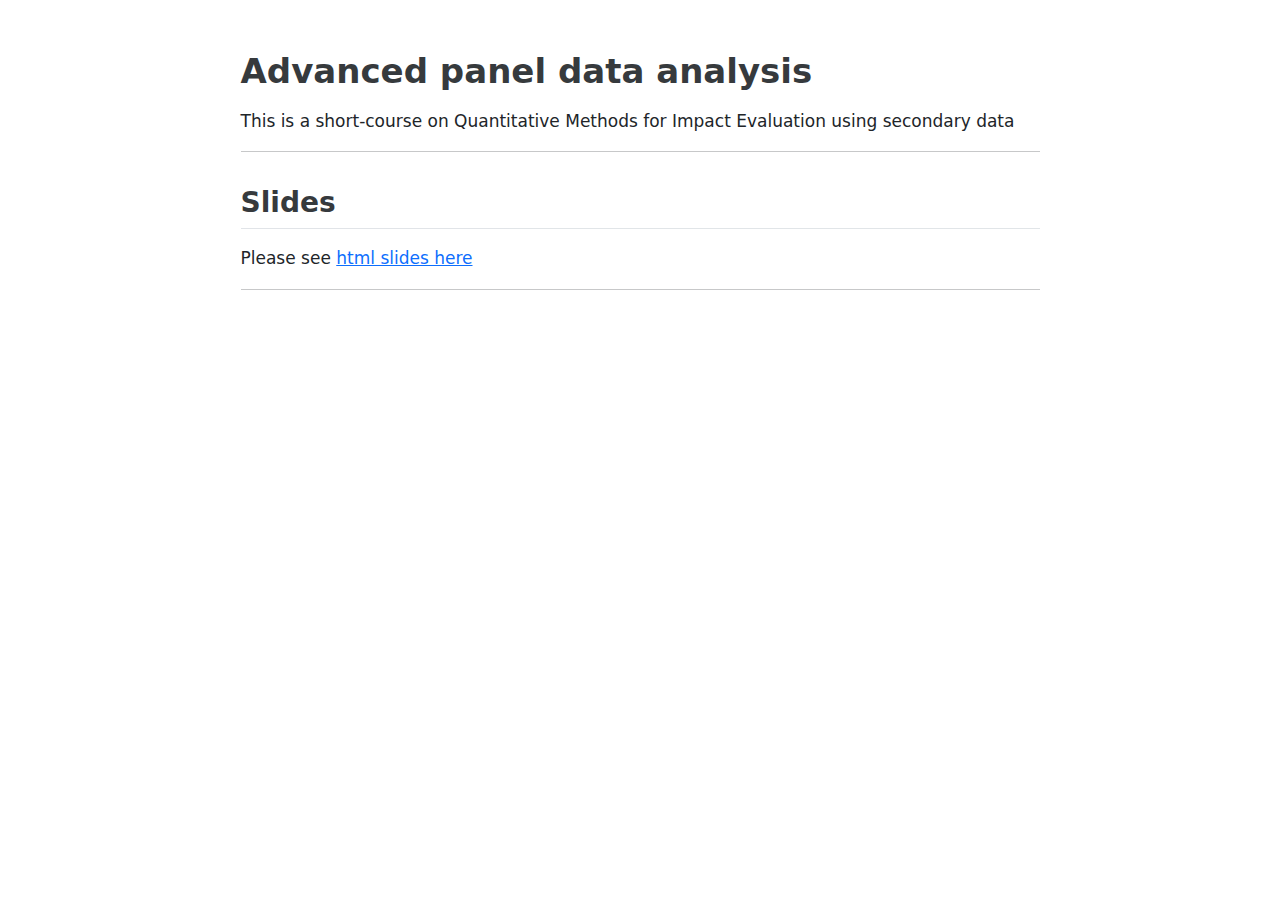
<file: README.html>
<!DOCTYPE html>
<html xmlns="http://www.w3.org/1999/xhtml" lang="en" xml:lang="en"><head>

<meta charset="utf-8">
<meta name="generator" content="quarto-1.3.450">

<meta name="viewport" content="width=device-width, initial-scale=1.0, user-scalable=yes">


<title>readme</title>
<style>
code{white-space: pre-wrap;}
span.smallcaps{font-variant: small-caps;}
div.columns{display: flex; gap: min(4vw, 1.5em);}
div.column{flex: auto; overflow-x: auto;}
div.hanging-indent{margin-left: 1.5em; text-indent: -1.5em;}
ul.task-list{list-style: none;}
ul.task-list li input[type="checkbox"] {
  width: 0.8em;
  margin: 0 0.8em 0.2em -1em; /* quarto-specific, see https://github.com/quarto-dev/quarto-cli/issues/4556 */ 
  vertical-align: middle;
}
</style>


<script src="README_files/libs/clipboard/clipboard.min.js"></script>
<script src="README_files/libs/quarto-html/quarto.js"></script>
<script src="README_files/libs/quarto-html/popper.min.js"></script>
<script src="README_files/libs/quarto-html/tippy.umd.min.js"></script>
<script src="README_files/libs/quarto-html/anchor.min.js"></script>
<link href="README_files/libs/quarto-html/tippy.css" rel="stylesheet">
<link href="README_files/libs/quarto-html/quarto-syntax-highlighting.css" rel="stylesheet" id="quarto-text-highlighting-styles">
<script src="README_files/libs/bootstrap/bootstrap.min.js"></script>
<link href="README_files/libs/bootstrap/bootstrap-icons.css" rel="stylesheet">
<link href="README_files/libs/bootstrap/bootstrap.min.css" rel="stylesheet" id="quarto-bootstrap" data-mode="light">


</head>

<body class="fullcontent">

<div id="quarto-content" class="page-columns page-rows-contents page-layout-article">

<main class="content" id="quarto-document-content">



<section id="advanced-panel-data-analysis" class="level1">
<h1>Advanced panel data analysis</h1>
<p>This is a short-course on Quantitative Methods for Impact Evaluation using secondary data</p>
<hr>
<section id="slides" class="level2">
<h2 class="anchored" data-anchor-id="slides">Slides</h2>
<p>Please see <a href="https://ruettenauer.github.io/advanced_panel/">html slides here</a></p>
<hr>
</section>
</section>

</main>
<!-- /main column -->
<script id="quarto-html-after-body" type="application/javascript">
window.document.addEventListener("DOMContentLoaded", function (event) {
  const toggleBodyColorMode = (bsSheetEl) => {
    const mode = bsSheetEl.getAttribute("data-mode");
    const bodyEl = window.document.querySelector("body");
    if (mode === "dark") {
      bodyEl.classList.add("quarto-dark");
      bodyEl.classList.remove("quarto-light");
    } else {
      bodyEl.classList.add("quarto-light");
      bodyEl.classList.remove("quarto-dark");
    }
  }
  const toggleBodyColorPrimary = () => {
    const bsSheetEl = window.document.querySelector("link#quarto-bootstrap");
    if (bsSheetEl) {
      toggleBodyColorMode(bsSheetEl);
    }
  }
  toggleBodyColorPrimary();  
  const icon = "";
  const anchorJS = new window.AnchorJS();
  anchorJS.options = {
    placement: 'right',
    icon: icon
  };
  anchorJS.add('.anchored');
  const isCodeAnnotation = (el) => {
    for (const clz of el.classList) {
      if (clz.startsWith('code-annotation-')) {                     
        return true;
      }
    }
    return false;
  }
  const clipboard = new window.ClipboardJS('.code-copy-button', {
    text: function(trigger) {
      const codeEl = trigger.previousElementSibling.cloneNode(true);
      for (const childEl of codeEl.children) {
        if (isCodeAnnotation(childEl)) {
          childEl.remove();
        }
      }
      return codeEl.innerText;
    }
  });
  clipboard.on('success', function(e) {
    // button target
    const button = e.trigger;
    // don't keep focus
    button.blur();
    // flash "checked"
    button.classList.add('code-copy-button-checked');
    var currentTitle = button.getAttribute("title");
    button.setAttribute("title", "Copied!");
    let tooltip;
    if (window.bootstrap) {
      button.setAttribute("data-bs-toggle", "tooltip");
      button.setAttribute("data-bs-placement", "left");
      button.setAttribute("data-bs-title", "Copied!");
      tooltip = new bootstrap.Tooltip(button, 
        { trigger: "manual", 
          customClass: "code-copy-button-tooltip",
          offset: [0, -8]});
      tooltip.show();    
    }
    setTimeout(function() {
      if (tooltip) {
        tooltip.hide();
        button.removeAttribute("data-bs-title");
        button.removeAttribute("data-bs-toggle");
        button.removeAttribute("data-bs-placement");
      }
      button.setAttribute("title", currentTitle);
      button.classList.remove('code-copy-button-checked');
    }, 1000);
    // clear code selection
    e.clearSelection();
  });
  function tippyHover(el, contentFn) {
    const config = {
      allowHTML: true,
      content: contentFn,
      maxWidth: 500,
      delay: 100,
      arrow: false,
      appendTo: function(el) {
          return el.parentElement;
      },
      interactive: true,
      interactiveBorder: 10,
      theme: 'quarto',
      placement: 'bottom-start'
    };
    window.tippy(el, config); 
  }
  const noterefs = window.document.querySelectorAll('a[role="doc-noteref"]');
  for (var i=0; i<noterefs.length; i++) {
    const ref = noterefs[i];
    tippyHover(ref, function() {
      // use id or data attribute instead here
      let href = ref.getAttribute('data-footnote-href') || ref.getAttribute('href');
      try { href = new URL(href).hash; } catch {}
      const id = href.replace(/^#\/?/, "");
      const note = window.document.getElementById(id);
      return note.innerHTML;
    });
  }
      let selectedAnnoteEl;
      const selectorForAnnotation = ( cell, annotation) => {
        let cellAttr = 'data-code-cell="' + cell + '"';
        let lineAttr = 'data-code-annotation="' +  annotation + '"';
        const selector = 'span[' + cellAttr + '][' + lineAttr + ']';
        return selector;
      }
      const selectCodeLines = (annoteEl) => {
        const doc = window.document;
        const targetCell = annoteEl.getAttribute("data-target-cell");
        const targetAnnotation = annoteEl.getAttribute("data-target-annotation");
        const annoteSpan = window.document.querySelector(selectorForAnnotation(targetCell, targetAnnotation));
        const lines = annoteSpan.getAttribute("data-code-lines").split(",");
        const lineIds = lines.map((line) => {
          return targetCell + "-" + line;
        })
        let top = null;
        let height = null;
        let parent = null;
        if (lineIds.length > 0) {
            //compute the position of the single el (top and bottom and make a div)
            const el = window.document.getElementById(lineIds[0]);
            top = el.offsetTop;
            height = el.offsetHeight;
            parent = el.parentElement.parentElement;
          if (lineIds.length > 1) {
            const lastEl = window.document.getElementById(lineIds[lineIds.length - 1]);
            const bottom = lastEl.offsetTop + lastEl.offsetHeight;
            height = bottom - top;
          }
          if (top !== null && height !== null && parent !== null) {
            // cook up a div (if necessary) and position it 
            let div = window.document.getElementById("code-annotation-line-highlight");
            if (div === null) {
              div = window.document.createElement("div");
              div.setAttribute("id", "code-annotation-line-highlight");
              div.style.position = 'absolute';
              parent.appendChild(div);
            }
            div.style.top = top - 2 + "px";
            div.style.height = height + 4 + "px";
            let gutterDiv = window.document.getElementById("code-annotation-line-highlight-gutter");
            if (gutterDiv === null) {
              gutterDiv = window.document.createElement("div");
              gutterDiv.setAttribute("id", "code-annotation-line-highlight-gutter");
              gutterDiv.style.position = 'absolute';
              const codeCell = window.document.getElementById(targetCell);
              const gutter = codeCell.querySelector('.code-annotation-gutter');
              gutter.appendChild(gutterDiv);
            }
            gutterDiv.style.top = top - 2 + "px";
            gutterDiv.style.height = height + 4 + "px";
          }
          selectedAnnoteEl = annoteEl;
        }
      };
      const unselectCodeLines = () => {
        const elementsIds = ["code-annotation-line-highlight", "code-annotation-line-highlight-gutter"];
        elementsIds.forEach((elId) => {
          const div = window.document.getElementById(elId);
          if (div) {
            div.remove();
          }
        });
        selectedAnnoteEl = undefined;
      };
      // Attach click handler to the DT
      const annoteDls = window.document.querySelectorAll('dt[data-target-cell]');
      for (const annoteDlNode of annoteDls) {
        annoteDlNode.addEventListener('click', (event) => {
          const clickedEl = event.target;
          if (clickedEl !== selectedAnnoteEl) {
            unselectCodeLines();
            const activeEl = window.document.querySelector('dt[data-target-cell].code-annotation-active');
            if (activeEl) {
              activeEl.classList.remove('code-annotation-active');
            }
            selectCodeLines(clickedEl);
            clickedEl.classList.add('code-annotation-active');
          } else {
            // Unselect the line
            unselectCodeLines();
            clickedEl.classList.remove('code-annotation-active');
          }
        });
      }
  const findCites = (el) => {
    const parentEl = el.parentElement;
    if (parentEl) {
      const cites = parentEl.dataset.cites;
      if (cites) {
        return {
          el,
          cites: cites.split(' ')
        };
      } else {
        return findCites(el.parentElement)
      }
    } else {
      return undefined;
    }
  };
  var bibliorefs = window.document.querySelectorAll('a[role="doc-biblioref"]');
  for (var i=0; i<bibliorefs.length; i++) {
    const ref = bibliorefs[i];
    const citeInfo = findCites(ref);
    if (citeInfo) {
      tippyHover(citeInfo.el, function() {
        var popup = window.document.createElement('div');
        citeInfo.cites.forEach(function(cite) {
          var citeDiv = window.document.createElement('div');
          citeDiv.classList.add('hanging-indent');
          citeDiv.classList.add('csl-entry');
          var biblioDiv = window.document.getElementById('ref-' + cite);
          if (biblioDiv) {
            citeDiv.innerHTML = biblioDiv.innerHTML;
          }
          popup.appendChild(citeDiv);
        });
        return popup.innerHTML;
      });
    }
  }
});
</script>
</div> <!-- /content -->



</body></html>
</file>
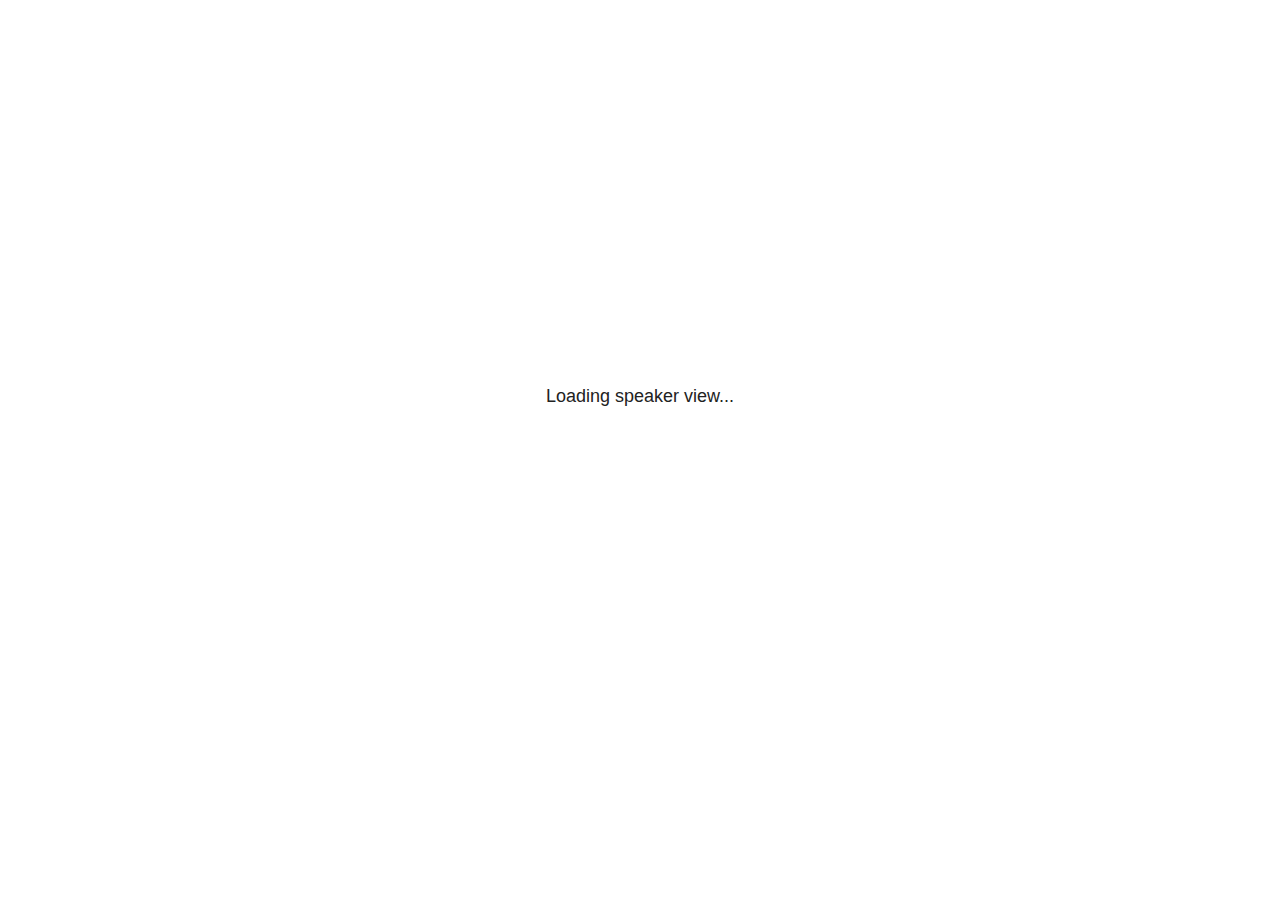
<file: 03_Estimators2_files/libs/revealjs/plugin/notes/speaker-view.html>
<!--
	NOTE: You need to build the notes plugin after making changes to this file.
-->
<html lang="en">
	<head>
		<meta charset="utf-8">

		<title>reveal.js - Speaker View</title>

		<style>
			body {
				font-family: Helvetica;
				font-size: 18px;
			}

			#current-slide,
			#upcoming-slide,
			#speaker-controls {
				padding: 6px;
				box-sizing: border-box;
				-moz-box-sizing: border-box;
			}

			#current-slide iframe,
			#upcoming-slide iframe {
				width: 100%;
				height: 100%;
				border: 1px solid #ddd;
			}

			#current-slide .label,
			#upcoming-slide .label {
				position: absolute;
				top: 10px;
				left: 10px;
				z-index: 2;
			}

			#connection-status {
				position: absolute;
				top: 0;
				left: 0;
				width: 100%;
				height: 100%;
				z-index: 20;
				padding: 30% 20% 20% 20%;
				font-size: 18px;
				color: #222;
				background: #fff;
				text-align: center;
				box-sizing: border-box;
				line-height: 1.4;
			}

			.overlay-element {
				height: 34px;
				line-height: 34px;
				padding: 0 10px;
				text-shadow: none;
				background: rgba( 220, 220, 220, 0.8 );
				color: #222;
				font-size: 14px;
			}

			.overlay-element.interactive:hover {
				background: rgba( 220, 220, 220, 1 );
			}

			#current-slide {
				position: absolute;
				width: 60%;
				height: 100%;
				top: 0;
				left: 0;
				padding-right: 0;
			}

			#upcoming-slide {
				position: absolute;
				width: 40%;
				height: 40%;
				right: 0;
				top: 0;
			}

			/* Speaker controls */
			#speaker-controls {
				position: absolute;
				top: 40%;
				right: 0;
				width: 40%;
				height: 60%;
				overflow: auto;
				font-size: 18px;
			}

				.speaker-controls-time.hidden,
				.speaker-controls-notes.hidden {
					display: none;
				}

				.speaker-controls-time .label,
				.speaker-controls-pace .label,
				.speaker-controls-notes .label {
					text-transform: uppercase;
					font-weight: normal;
					font-size: 0.66em;
					color: #666;
					margin: 0;
				}

				.speaker-controls-time, .speaker-controls-pace {
					border-bottom: 1px solid rgba( 200, 200, 200, 0.5 );
					margin-bottom: 10px;
					padding: 10px 16px;
					padding-bottom: 20px;
					cursor: pointer;
				}

				.speaker-controls-time .reset-button {
					opacity: 0;
					float: right;
					color: #666;
					text-decoration: none;
				}
				.speaker-controls-time:hover .reset-button {
					opacity: 1;
				}

				.speaker-controls-time .timer,
				.speaker-controls-time .clock {
					width: 50%;
				}

				.speaker-controls-time .timer,
				.speaker-controls-time .clock,
				.speaker-controls-time .pacing .hours-value,
				.speaker-controls-time .pacing .minutes-value,
				.speaker-controls-time .pacing .seconds-value {
					font-size: 1.9em;
				}

				.speaker-controls-time .timer {
					float: left;
				}

				.speaker-controls-time .clock {
					float: right;
					text-align: right;
				}

				.speaker-controls-time span.mute {
					opacity: 0.3;
				}

				.speaker-controls-time .pacing-title {
					margin-top: 5px;
				}

				.speaker-controls-time .pacing.ahead {
					color: blue;
				}

				.speaker-controls-time .pacing.on-track {
					color: green;
				}

				.speaker-controls-time .pacing.behind {
					color: red;
				}

				.speaker-controls-notes {
					padding: 10px 16px;
				}

				.speaker-controls-notes .value {
					margin-top: 5px;
					line-height: 1.4;
					font-size: 1.2em;
				}

			/* Layout selector */
			#speaker-layout {
				position: absolute;
				top: 10px;
				right: 10px;
				color: #222;
				z-index: 10;
			}
				#speaker-layout select {
					position: absolute;
					width: 100%;
					height: 100%;
					top: 0;
					left: 0;
					border: 0;
					box-shadow: 0;
					cursor: pointer;
					opacity: 0;

					font-size: 1em;
					background-color: transparent;

					-moz-appearance: none;
					-webkit-appearance: none;
					-webkit-tap-highlight-color: rgba(0, 0, 0, 0);
				}

				#speaker-layout select:focus {
					outline: none;
					box-shadow: none;
				}

			.clear {
				clear: both;
			}

			/* Speaker layout: Wide */
			body[data-speaker-layout="wide"] #current-slide,
			body[data-speaker-layout="wide"] #upcoming-slide {
				width: 50%;
				height: 45%;
				padding: 6px;
			}

			body[data-speaker-layout="wide"] #current-slide {
				top: 0;
				left: 0;
			}

			body[data-speaker-layout="wide"] #upcoming-slide {
				top: 0;
				left: 50%;
			}

			body[data-speaker-layout="wide"] #speaker-controls {
				top: 45%;
				left: 0;
				width: 100%;
				height: 50%;
				font-size: 1.25em;
			}

			/* Speaker layout: Tall */
			body[data-speaker-layout="tall"] #current-slide,
			body[data-speaker-layout="tall"] #upcoming-slide {
				width: 45%;
				height: 50%;
				padding: 6px;
			}

			body[data-speaker-layout="tall"] #current-slide {
				top: 0;
				left: 0;
			}

			body[data-speaker-layout="tall"] #upcoming-slide {
				top: 50%;
				left: 0;
			}

			body[data-speaker-layout="tall"] #speaker-controls {
				padding-top: 40px;
				top: 0;
				left: 45%;
				width: 55%;
				height: 100%;
				font-size: 1.25em;
			}

			/* Speaker layout: Notes only */
			body[data-speaker-layout="notes-only"] #current-slide,
			body[data-speaker-layout="notes-only"] #upcoming-slide {
				display: none;
			}

			body[data-speaker-layout="notes-only"] #speaker-controls {
				padding-top: 40px;
				top: 0;
				left: 0;
				width: 100%;
				height: 100%;
				font-size: 1.25em;
			}

			@media screen and (max-width: 1080px) {
				body[data-speaker-layout="default"] #speaker-controls {
					font-size: 16px;
				}
			}

			@media screen and (max-width: 900px) {
				body[data-speaker-layout="default"] #speaker-controls {
					font-size: 14px;
				}
			}

			@media screen and (max-width: 800px) {
				body[data-speaker-layout="default"] #speaker-controls {
					font-size: 12px;
				}
			}

		</style>
	</head>

	<body>

		<div id="connection-status">Loading speaker view...</div>

		<div id="current-slide"></div>
		<div id="upcoming-slide"><span class="overlay-element label">Upcoming</span></div>
		<div id="speaker-controls">
			<div class="speaker-controls-time">
				<h4 class="label">Time <span class="reset-button">Click to Reset</span></h4>
				<div class="clock">
					<span class="clock-value">0:00 AM</span>
				</div>
				<div class="timer">
					<span class="hours-value">00</span><span class="minutes-value">:00</span><span class="seconds-value">:00</span>
				</div>
				<div class="clear"></div>

				<h4 class="label pacing-title" style="display: none">Pacing – Time to finish current slide</h4>
				<div class="pacing" style="display: none">
					<span class="hours-value">00</span><span class="minutes-value">:00</span><span class="seconds-value">:00</span>
				</div>
			</div>

			<div class="speaker-controls-notes hidden">
				<h4 class="label">Notes</h4>
				<div class="value"></div>
			</div>
		</div>
		<div id="speaker-layout" class="overlay-element interactive">
			<span class="speaker-layout-label"></span>
			<select class="speaker-layout-dropdown"></select>
		</div>

		<script>

			(function() {

				var notes,
					notesValue,
					currentState,
					currentSlide,
					upcomingSlide,
					layoutLabel,
					layoutDropdown,
					pendingCalls = {},
					lastRevealApiCallId = 0,
					connected = false,
					whitelistedWindows = [window.opener];

				var SPEAKER_LAYOUTS = {
					'default': 'Default',
					'wide': 'Wide',
					'tall': 'Tall',
					'notes-only': 'Notes only'
				};

				setupLayout();

				var connectionStatus = document.querySelector( '#connection-status' );
				var connectionTimeout = setTimeout( function() {
					connectionStatus.innerHTML = 'Error connecting to main window.<br>Please try closing and reopening the speaker view.';
				}, 5000 );
;
				window.addEventListener( 'message', function( event ) {

					// Validate the origin of this message to prevent XSS
					if( window.location.origin !== event.origin && whitelistedWindows.indexOf( event.source ) === -1 ) {
						return;
					}

					clearTimeout( connectionTimeout );
					connectionStatus.style.display = 'none';

					var data = JSON.parse( event.data );

					// The overview mode is only useful to the reveal.js instance
					// where navigation occurs so we don't sync it
					if( data.state ) delete data.state.overview;

					// Messages sent by the notes plugin inside of the main window
					if( data && data.namespace === 'reveal-notes' ) {
						if( data.type === 'connect' ) {
							handleConnectMessage( data );
						}
						else if( data.type === 'state' ) {
							handleStateMessage( data );
						}
						else if( data.type === 'return' ) {
							pendingCalls[data.callId](data.result);
							delete pendingCalls[data.callId];
						}
					}
					// Messages sent by the reveal.js inside of the current slide preview
					else if( data && data.namespace === 'reveal' ) {
						if( /ready/.test( data.eventName ) ) {
							// Send a message back to notify that the handshake is complete
							window.opener.postMessage( JSON.stringify({ namespace: 'reveal-notes', type: 'connected'} ), '*' );
						}
						else if( /slidechanged|fragmentshown|fragmenthidden|paused|resumed/.test( data.eventName ) && currentState !== JSON.stringify( data.state ) ) {

							dispatchStateToMainWindow( data.state );

						}
					}

				} );

				/**
				 * Updates the presentation in the main window to match the state
				 * of the presentation in the notes window.
				 */
				const dispatchStateToMainWindow = debounce(( state ) => {
					window.opener.postMessage( JSON.stringify({ method: 'setState', args: [ state ]} ), '*' );
				}, 500);

				/**
				 * Asynchronously calls the Reveal.js API of the main frame.
				 */
				function callRevealApi( methodName, methodArguments, callback ) {

					var callId = ++lastRevealApiCallId;
					pendingCalls[callId] = callback;
					window.opener.postMessage( JSON.stringify( {
						namespace: 'reveal-notes',
						type: 'call',
						callId: callId,
						methodName: methodName,
						arguments: methodArguments
					} ), '*' );

				}

				/**
				 * Called when the main window is trying to establish a
				 * connection.
				 */
				function handleConnectMessage( data ) {

					if( connected === false ) {
						connected = true;

						setupIframes( data );
						setupKeyboard();
						setupNotes();
						setupTimer();
						setupHeartbeat();
					}

				}

				/**
				 * Called when the main window sends an updated state.
				 */
				function handleStateMessage( data ) {

					// Store the most recently set state to avoid circular loops
					// applying the same state
					currentState = JSON.stringify( data.state );

					// No need for updating the notes in case of fragment changes
					if ( data.notes ) {
						notes.classList.remove( 'hidden' );
						notesValue.style.whiteSpace = data.whitespace;
						if( data.markdown ) {
							notesValue.innerHTML = marked( data.notes );
						}
						else {
							notesValue.innerHTML = data.notes;
						}
					}
					else {
						notes.classList.add( 'hidden' );
					}

					// Update the note slides
					currentSlide.contentWindow.postMessage( JSON.stringify({ method: 'setState', args: [ data.state ] }), '*' );
					upcomingSlide.contentWindow.postMessage( JSON.stringify({ method: 'setState', args: [ data.state ] }), '*' );
					upcomingSlide.contentWindow.postMessage( JSON.stringify({ method: 'next' }), '*' );

				}

				// Limit to max one state update per X ms
				handleStateMessage = debounce( handleStateMessage, 200 );

				/**
				 * Forward keyboard events to the current slide window.
				 * This enables keyboard events to work even if focus
				 * isn't set on the current slide iframe.
				 *
				 * Block F5 default handling, it reloads and disconnects
				 * the speaker notes window.
				 */
				function setupKeyboard() {

					document.addEventListener( 'keydown', function( event ) {
						if( event.keyCode === 116 || ( event.metaKey && event.keyCode === 82 ) ) {
							event.preventDefault();
							return false;
						}
						currentSlide.contentWindow.postMessage( JSON.stringify({ method: 'triggerKey', args: [ event.keyCode ] }), '*' );
					} );

				}

				/**
				 * Creates the preview iframes.
				 */
				function setupIframes( data ) {

					var params = [
						'receiver',
						'progress=false',
						'history=false',
						'transition=none',
						'autoSlide=0',
						'backgroundTransition=none'
					].join( '&' );

					var urlSeparator = /\?/.test(data.url) ? '&' : '?';
					var hash = '#/' + data.state.indexh + '/' + data.state.indexv;
					var currentURL = data.url + urlSeparator + params + '&postMessageEvents=true' + hash;
					var upcomingURL = data.url + urlSeparator + params + '&controls=false' + hash;

					currentSlide = document.createElement( 'iframe' );
					currentSlide.setAttribute( 'width', 1280 );
					currentSlide.setAttribute( 'height', 1024 );
					currentSlide.setAttribute( 'src', currentURL );
					document.querySelector( '#current-slide' ).appendChild( currentSlide );

					upcomingSlide = document.createElement( 'iframe' );
					upcomingSlide.setAttribute( 'width', 640 );
					upcomingSlide.setAttribute( 'height', 512 );
					upcomingSlide.setAttribute( 'src', upcomingURL );
					document.querySelector( '#upcoming-slide' ).appendChild( upcomingSlide );

					whitelistedWindows.push( currentSlide.contentWindow, upcomingSlide.contentWindow );

				}

				/**
				 * Setup the notes UI.
				 */
				function setupNotes() {

					notes = document.querySelector( '.speaker-controls-notes' );
					notesValue = document.querySelector( '.speaker-controls-notes .value' );

				}

				/**
				 * We send out a heartbeat at all times to ensure we can
				 * reconnect with the main presentation window after reloads.
				 */
				function setupHeartbeat() {

					setInterval( () => {
						window.opener.postMessage( JSON.stringify({ namespace: 'reveal-notes', type: 'heartbeat'} ), '*' );
					}, 1000 );

				}

				function getTimings( callback ) {

					callRevealApi( 'getSlidesAttributes', [], function ( slideAttributes ) {
						callRevealApi( 'getConfig', [], function ( config ) {
							var totalTime = config.totalTime;
							var minTimePerSlide = config.minimumTimePerSlide || 0;
							var defaultTiming = config.defaultTiming;
							if ((defaultTiming == null) && (totalTime == null)) {
								callback(null);
								return;
							}
							// Setting totalTime overrides defaultTiming
							if (totalTime) {
								defaultTiming = 0;
							}
							var timings = [];
							for ( var i in slideAttributes ) {
								var slide = slideAttributes[ i ];
								var timing = defaultTiming;
								if( slide.hasOwnProperty( 'data-timing' )) {
									var t = slide[ 'data-timing' ];
									timing = parseInt(t);
									if( isNaN(timing) ) {
										console.warn("Could not parse timing '" + t + "' of slide " + i + "; using default of " + defaultTiming);
										timing = defaultTiming;
									}
								}
								timings.push(timing);
							}
							if ( totalTime ) {
								// After we've allocated time to individual slides, we summarize it and
								// subtract it from the total time
								var remainingTime = totalTime - timings.reduce( function(a, b) { return a + b; }, 0 );
								// The remaining time is divided by the number of slides that have 0 seconds
								// allocated at the moment, giving the average time-per-slide on the remaining slides
								var remainingSlides = (timings.filter( function(x) { return x == 0 }) ).length
								var timePerSlide = Math.round( remainingTime / remainingSlides, 0 )
								// And now we replace every zero-value timing with that average
								timings = timings.map( function(x) { return (x==0 ? timePerSlide : x) } );
							}
							var slidesUnderMinimum = timings.filter( function(x) { return (x < minTimePerSlide) } ).length
							if ( slidesUnderMinimum ) {
								message = "The pacing time for " + slidesUnderMinimum + " slide(s) is under the configured minimum of " + minTimePerSlide + " seconds. Check the data-timing attribute on individual slides, or consider increasing the totalTime or minimumTimePerSlide configuration options (or removing some slides).";
								alert(message);
							}
							callback( timings );
						} );
					} );

				}

				/**
				 * Return the number of seconds allocated for presenting
				 * all slides up to and including this one.
				 */
				function getTimeAllocated( timings, callback ) {

					callRevealApi( 'getSlidePastCount', [], function ( currentSlide ) {
						var allocated = 0;
						for (var i in timings.slice(0, currentSlide + 1)) {
							allocated += timings[i];
						}
						callback( allocated );
					} );

				}

				/**
				 * Create the timer and clock and start updating them
				 * at an interval.
				 */
				function setupTimer() {

					var start = new Date(),
					timeEl = document.querySelector( '.speaker-controls-time' ),
					clockEl = timeEl.querySelector( '.clock-value' ),
					hoursEl = timeEl.querySelector( '.hours-value' ),
					minutesEl = timeEl.querySelector( '.minutes-value' ),
					secondsEl = timeEl.querySelector( '.seconds-value' ),
					pacingTitleEl = timeEl.querySelector( '.pacing-title' ),
					pacingEl = timeEl.querySelector( '.pacing' ),
					pacingHoursEl = pacingEl.querySelector( '.hours-value' ),
					pacingMinutesEl = pacingEl.querySelector( '.minutes-value' ),
					pacingSecondsEl = pacingEl.querySelector( '.seconds-value' );

					var timings = null;
					getTimings( function ( _timings ) {

						timings = _timings;
						if (_timings !== null) {
							pacingTitleEl.style.removeProperty('display');
							pacingEl.style.removeProperty('display');
						}

						// Update once directly
						_updateTimer();

						// Then update every second
						setInterval( _updateTimer, 1000 );

					} );


					function _resetTimer() {

						if (timings == null) {
							start = new Date();
							_updateTimer();
						}
						else {
							// Reset timer to beginning of current slide
							getTimeAllocated( timings, function ( slideEndTimingSeconds ) {
								var slideEndTiming = slideEndTimingSeconds * 1000;
								callRevealApi( 'getSlidePastCount', [], function ( currentSlide ) {
									var currentSlideTiming = timings[currentSlide] * 1000;
									var previousSlidesTiming = slideEndTiming - currentSlideTiming;
									var now = new Date();
									start = new Date(now.getTime() - previousSlidesTiming);
									_updateTimer();
								} );
							} );
						}

					}

					timeEl.addEventListener( 'click', function() {
						_resetTimer();
						return false;
					} );

					function _displayTime( hrEl, minEl, secEl, time) {

						var sign = Math.sign(time) == -1 ? "-" : "";
						time = Math.abs(Math.round(time / 1000));
						var seconds = time % 60;
						var minutes = Math.floor( time / 60 ) % 60 ;
						var hours = Math.floor( time / ( 60 * 60 )) ;
						hrEl.innerHTML = sign + zeroPadInteger( hours );
						if (hours == 0) {
							hrEl.classList.add( 'mute' );
						}
						else {
							hrEl.classList.remove( 'mute' );
						}
						minEl.innerHTML = ':' + zeroPadInteger( minutes );
						if (hours == 0 && minutes == 0) {
							minEl.classList.add( 'mute' );
						}
						else {
							minEl.classList.remove( 'mute' );
						}
						secEl.innerHTML = ':' + zeroPadInteger( seconds );
					}

					function _updateTimer() {

						var diff, hours, minutes, seconds,
						now = new Date();

						diff = now.getTime() - start.getTime();

						clockEl.innerHTML = now.toLocaleTimeString( 'en-US', { hour12: true, hour: '2-digit', minute:'2-digit' } );
						_displayTime( hoursEl, minutesEl, secondsEl, diff );
						if (timings !== null) {
							_updatePacing(diff);
						}

					}

					function _updatePacing(diff) {

						getTimeAllocated( timings, function ( slideEndTimingSeconds ) {
							var slideEndTiming = slideEndTimingSeconds * 1000;

							callRevealApi( 'getSlidePastCount', [], function ( currentSlide ) {
								var currentSlideTiming = timings[currentSlide] * 1000;
								var timeLeftCurrentSlide = slideEndTiming - diff;
								if (timeLeftCurrentSlide < 0) {
									pacingEl.className = 'pacing behind';
								}
								else if (timeLeftCurrentSlide < currentSlideTiming) {
									pacingEl.className = 'pacing on-track';
								}
								else {
									pacingEl.className = 'pacing ahead';
								}
								_displayTime( pacingHoursEl, pacingMinutesEl, pacingSecondsEl, timeLeftCurrentSlide );
							} );
						} );
					}

				}

				/**
				 * Sets up the speaker view layout and layout selector.
				 */
				function setupLayout() {

					layoutDropdown = document.querySelector( '.speaker-layout-dropdown' );
					layoutLabel = document.querySelector( '.speaker-layout-label' );

					// Render the list of available layouts
					for( var id in SPEAKER_LAYOUTS ) {
						var option = document.createElement( 'option' );
						option.setAttribute( 'value', id );
						option.textContent = SPEAKER_LAYOUTS[ id ];
						layoutDropdown.appendChild( option );
					}

					// Monitor the dropdown for changes
					layoutDropdown.addEventListener( 'change', function( event ) {

						setLayout( layoutDropdown.value );

					}, false );

					// Restore any currently persisted layout
					setLayout( getLayout() );

				}

				/**
				 * Sets a new speaker view layout. The layout is persisted
				 * in local storage.
				 */
				function setLayout( value ) {

					var title = SPEAKER_LAYOUTS[ value ];

					layoutLabel.innerHTML = 'Layout' + ( title ? ( ': ' + title ) : '' );
					layoutDropdown.value = value;

					document.body.setAttribute( 'data-speaker-layout', value );

					// Persist locally
					if( supportsLocalStorage() ) {
						window.localStorage.setItem( 'reveal-speaker-layout', value );
					}

				}

				/**
				 * Returns the ID of the most recently set speaker layout
				 * or our default layout if none has been set.
				 */
				function getLayout() {

					if( supportsLocalStorage() ) {
						var layout = window.localStorage.getItem( 'reveal-speaker-layout' );
						if( layout ) {
							return layout;
						}
					}

					// Default to the first record in the layouts hash
					for( var id in SPEAKER_LAYOUTS ) {
						return id;
					}

				}

				function supportsLocalStorage() {

					try {
						localStorage.setItem('test', 'test');
						localStorage.removeItem('test');
						return true;
					}
					catch( e ) {
						return false;
					}

				}

				function zeroPadInteger( num ) {

					var str = '00' + parseInt( num );
					return str.substring( str.length - 2 );

				}

				/**
				 * Limits the frequency at which a function can be called.
				 */
				function debounce( fn, ms ) {

					var lastTime = 0,
						timeout;

					return function() {

						var args = arguments;
						var context = this;

						clearTimeout( timeout );

						var timeSinceLastCall = Date.now() - lastTime;
						if( timeSinceLastCall > ms ) {
							fn.apply( context, args );
							lastTime = Date.now();
						}
						else {
							timeout = setTimeout( function() {
								fn.apply( context, args );
								lastTime = Date.now();
							}, ms - timeSinceLastCall );
						}

					}

				}

			})();

		</script>
	</body>
</html>
</file>
<file: README_files/libs/quarto-html/tippy.css>
.tippy-box[data-animation=fade][data-state=hidden]{opacity:0}[data-tippy-root]{max-width:calc(100vw - 10px)}.tippy-box{position:relative;background-color:#333;color:#fff;border-radius:4px;font-size:14px;line-height:1.4;white-space:normal;outline:0;transition-property:transform,visibility,opacity}.tippy-box[data-placement^=top]>.tippy-arrow{bottom:0}.tippy-box[data-placement^=top]>.tippy-arrow:before{bottom:-7px;left:0;border-width:8px 8px 0;border-top-color:initial;transform-origin:center top}.tippy-box[data-placement^=bottom]>.tippy-arrow{top:0}.tippy-box[data-placement^=bottom]>.tippy-arrow:before{top:-7px;left:0;border-width:0 8px 8px;border-bottom-color:initial;transform-origin:center bottom}.tippy-box[data-placement^=left]>.tippy-arrow{right:0}.tippy-box[data-placement^=left]>.tippy-arrow:before{border-width:8px 0 8px 8px;border-left-color:initial;right:-7px;transform-origin:center left}.tippy-box[data-placement^=right]>.tippy-arrow{left:0}.tippy-box[data-placement^=right]>.tippy-arrow:before{left:-7px;border-width:8px 8px 8px 0;border-right-color:initial;transform-origin:center right}.tippy-box[data-inertia][data-state=visible]{transition-timing-function:cubic-bezier(.54,1.5,.38,1.11)}.tippy-arrow{width:16px;height:16px;color:#333}.tippy-arrow:before{content:"";position:absolute;border-color:transparent;border-style:solid}.tippy-content{position:relative;padding:5px 9px;z-index:1}
</file>
<file: README_files/libs/quarto-html/quarto-syntax-highlighting.css>
/* quarto syntax highlight colors */
:root {
  --quarto-hl-ot-color: #003B4F;
  --quarto-hl-at-color: #657422;
  --quarto-hl-ss-color: #20794D;
  --quarto-hl-an-color: #5E5E5E;
  --quarto-hl-fu-color: #4758AB;
  --quarto-hl-st-color: #20794D;
  --quarto-hl-cf-color: #003B4F;
  --quarto-hl-op-color: #5E5E5E;
  --quarto-hl-er-color: #AD0000;
  --quarto-hl-bn-color: #AD0000;
  --quarto-hl-al-color: #AD0000;
  --quarto-hl-va-color: #111111;
  --quarto-hl-bu-color: inherit;
  --quarto-hl-ex-color: inherit;
  --quarto-hl-pp-color: #AD0000;
  --quarto-hl-in-color: #5E5E5E;
  --quarto-hl-vs-color: #20794D;
  --quarto-hl-wa-color: #5E5E5E;
  --quarto-hl-do-color: #5E5E5E;
  --quarto-hl-im-color: #00769E;
  --quarto-hl-ch-color: #20794D;
  --quarto-hl-dt-color: #AD0000;
  --quarto-hl-fl-color: #AD0000;
  --quarto-hl-co-color: #5E5E5E;
  --quarto-hl-cv-color: #5E5E5E;
  --quarto-hl-cn-color: #8f5902;
  --quarto-hl-sc-color: #5E5E5E;
  --quarto-hl-dv-color: #AD0000;
  --quarto-hl-kw-color: #003B4F;
}

/* other quarto variables */
:root {
  --quarto-font-monospace: SFMono-Regular, Menlo, Monaco, Consolas, "Liberation Mono", "Courier New", monospace;
}

pre > code.sourceCode > span {
  color: #003B4F;
}

code span {
  color: #003B4F;
}

code.sourceCode > span {
  color: #003B4F;
}

div.sourceCode,
div.sourceCode pre.sourceCode {
  color: #003B4F;
}

code span.ot {
  color: #003B4F;
  font-style: inherit;
}

code span.at {
  color: #657422;
  font-style: inherit;
}

code span.ss {
  color: #20794D;
  font-style: inherit;
}

code span.an {
  color: #5E5E5E;
  font-style: inherit;
}

code span.fu {
  color: #4758AB;
  font-style: inherit;
}

code span.st {
  color: #20794D;
  font-style: inherit;
}

code span.cf {
  color: #003B4F;
  font-style: inherit;
}

code span.op {
  color: #5E5E5E;
  font-style: inherit;
}

code span.er {
  color: #AD0000;
  font-style: inherit;
}

code span.bn {
  color: #AD0000;
  font-style: inherit;
}

code span.al {
  color: #AD0000;
  font-style: inherit;
}

code span.va {
  color: #111111;
  font-style: inherit;
}

code span.bu {
  font-style: inherit;
}

code span.ex {
  font-style: inherit;
}

code span.pp {
  color: #AD0000;
  font-style: inherit;
}

code span.in {
  color: #5E5E5E;
  font-style: inherit;
}

code span.vs {
  color: #20794D;
  font-style: inherit;
}

code span.wa {
  color: #5E5E5E;
  font-style: italic;
}

code span.do {
  color: #5E5E5E;
  font-style: italic;
}

code span.im {
  color: #00769E;
  font-style: inherit;
}

code span.ch {
  color: #20794D;
  font-style: inherit;
}

code span.dt {
  color: #AD0000;
  font-style: inherit;
}

code span.fl {
  color: #AD0000;
  font-style: inherit;
}

code span.co {
  color: #5E5E5E;
  font-style: inherit;
}

code span.cv {
  color: #5E5E5E;
  font-style: italic;
}

code span.cn {
  color: #8f5902;
  font-style: inherit;
}

code span.sc {
  color: #5E5E5E;
  font-style: inherit;
}

code span.dv {
  color: #AD0000;
  font-style: inherit;
}

code span.kw {
  color: #003B4F;
  font-style: inherit;
}

.prevent-inlining {
  content: "</";
}

/*# sourceMappingURL=debc5d5d77c3f9108843748ff7464032.css.map */
</file>
